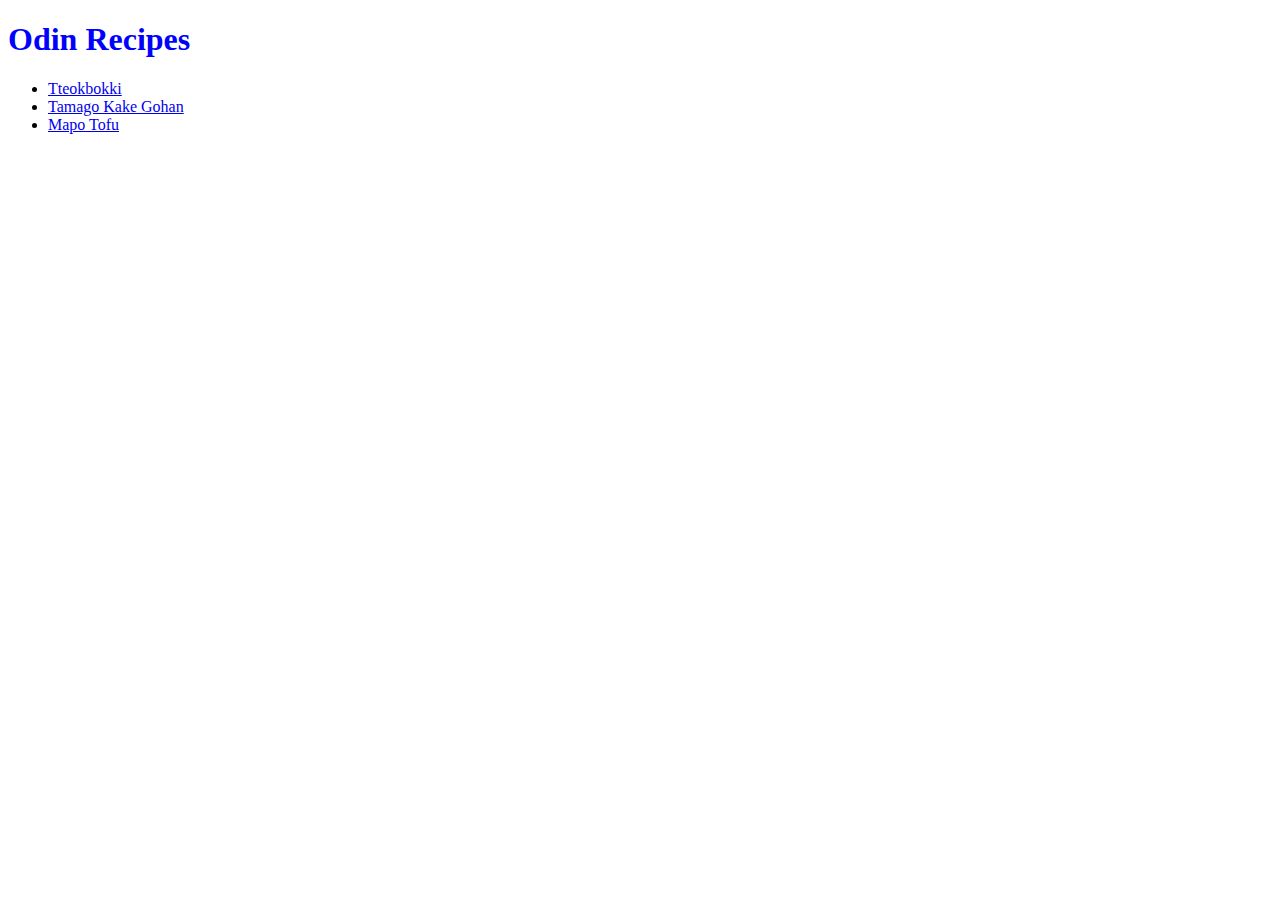
<file: index.html>
<!DOCTYPE html>
<html lang="en">
    <head>
        <meta charset="UTF-8">
        <title>Odin Recipes</title>
        <link rel="stylesheet" href="styles.css">
    </head>

    <body>
        <h1 class="big-header">Odin Recipes</h1>
        <ul>
            <li><a href="./recipes/tteokbokki.html">Tteokbokki</a></li>
            <li><a href="./recipes/tamago-kake-gohan.html">Tamago Kake Gohan</a></li>
            <li><a href="./recipes/mapo-tofu.html">Mapo Tofu</a></li>
        </ul>
    </body>
</html>
</file>
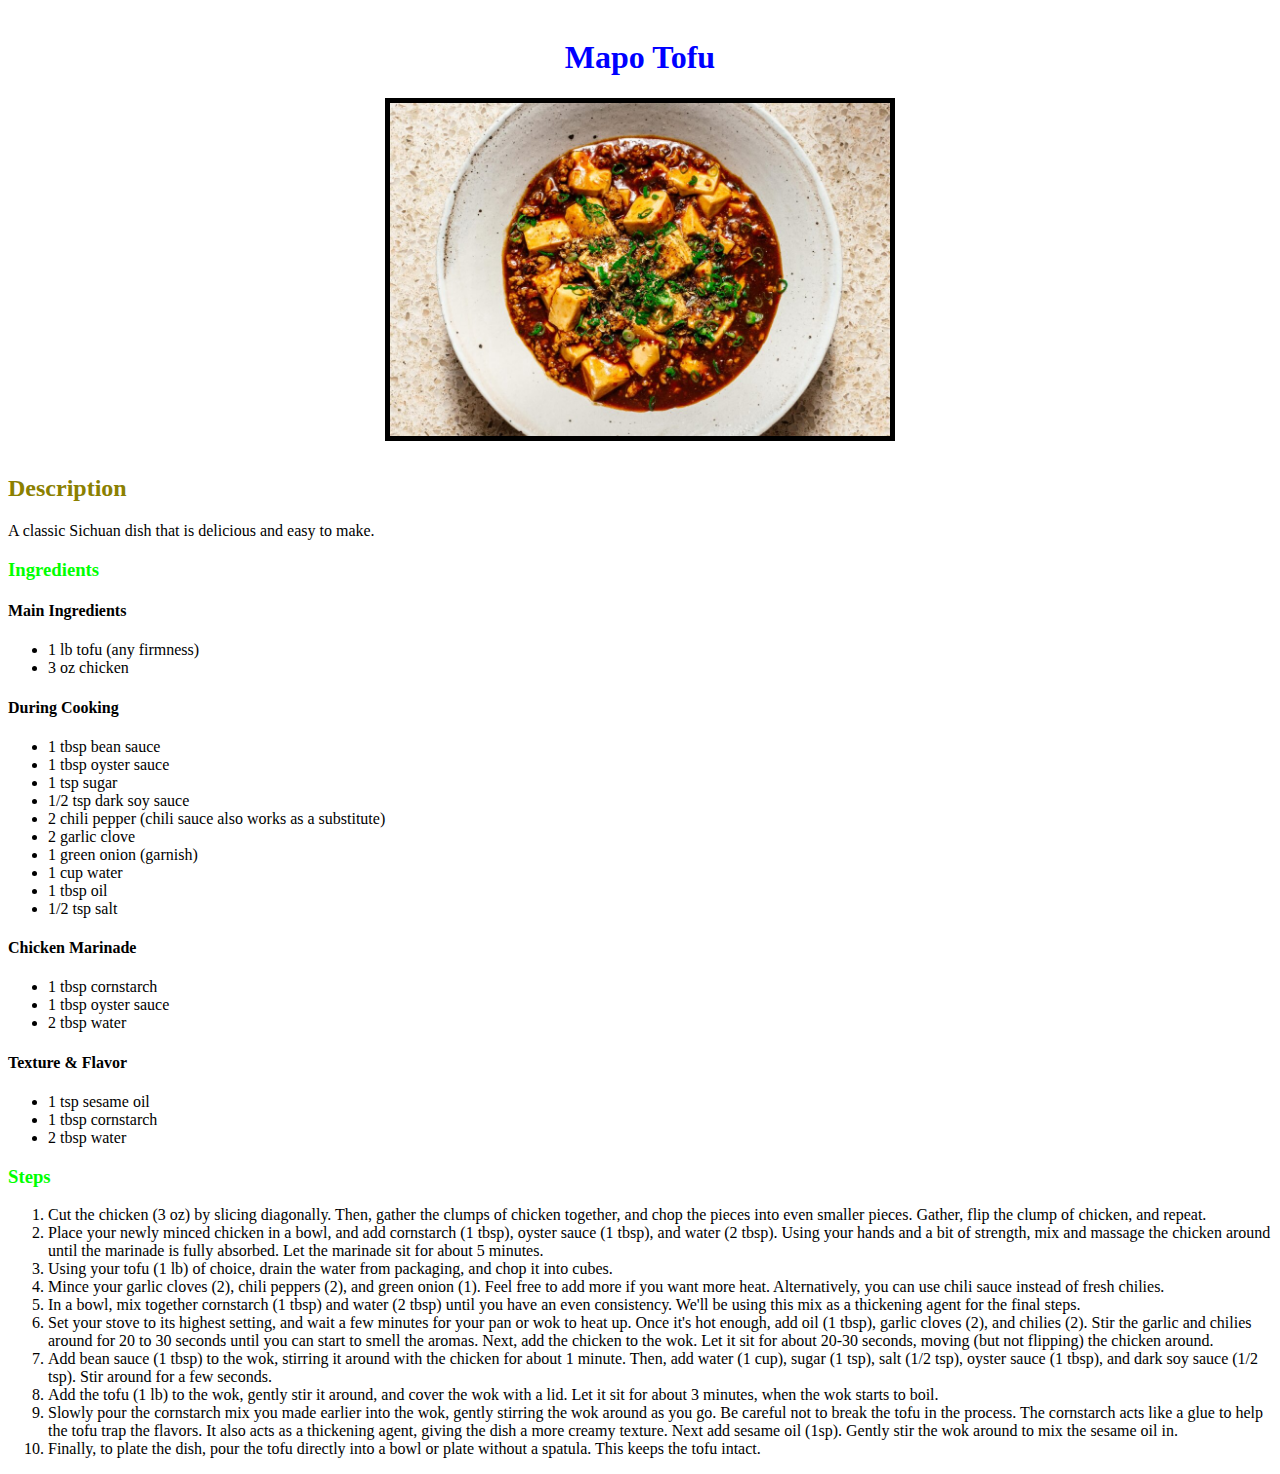
<file: recipes/mapo-tofu.html>
<!DOCTYPE html>
<html lang="en">

<head>
    <meta charset="UTF-8">
    <title>Mapo Tofu</title>
    <link rel="stylesheet" href="../styles.css">
</head>

<body>
    <div class="center">
        <h1 class="big-header">Mapo Tofu</h1>
        <img src="../images/mt.jpg" alt="Mapo Tofu Picture">
    </div>
    <h2 class="medium-header">Description</h2>
    <p>A classic Sichuan dish that is delicious and easy to make.</p>
    <h3 class="small-header">Ingredients</h3>
    <h4>Main Ingredients</h4>
    <ul>
        <li>1 lb tofu (any firmness)</li>
        <li>3 oz chicken</li>
    </ul>
    <h4>During Cooking</h4>
    <ul>
        <li>1 tbsp bean sauce</li>
        <li>1 tbsp oyster sauce</li>
        <li>1 tsp sugar</li>
        <li>1/2 tsp dark soy sauce</li>
        <li>2 chili pepper (chili sauce also works as a substitute)</li>
        <li>2 garlic clove</li>
        <li>1 green onion (garnish)</li>
        <li>1 cup water</li>
        <li>1 tbsp oil</li>
        <li>1/2 tsp salt</li>
    </ul>
    <h4>Chicken Marinade</h4>
    <ul>
        <li>1 tbsp cornstarch</li>
        <li>1 tbsp oyster sauce</li>
        <li>2 tbsp water</li>
    </ul>
    <h4>Texture & Flavor</h4>
    <ul>
        <li>1 tsp sesame oil</li>
        <li>1 tbsp cornstarch</li>
        <li>2 tbsp water</li>
    </ul>
    <h3 class="small-header">Steps</h3>
    <ol>
        <li>Cut the chicken (3 oz) by slicing diagonally.
            Then, gather the clumps of chicken together, and
            chop the pieces into even smaller pieces. Gather,
            flip the clump of chicken, and repeat.</li>
        <li>Place your newly minced chicken in a bowl, and add
            cornstarch (1 tbsp), oyster sauce (1 tbsp), and water
            (2 tbsp). Using your hands and a bit of strength, mix
            and massage the chicken around until the marinade is
            fully absorbed. Let the marinade sit for about 5 minutes.</li>
        <li>Using your tofu (1 lb) of choice, drain the water from
            packaging, and chop it into cubes.</li>
        <li>Mince your garlic cloves (2), chili peppers (2),
            and green onion (1). Feel free to add more if you want
            more heat. Alternatively, you can use chili sauce instead
            of fresh chilies.</li>
        <li>In a bowl, mix together cornstarch (1 tbsp) and water
            (2 tbsp) until you have an even consistency. We'll be using
            this mix as a thickening agent for the final steps.</li>
        <li>Set your stove to its highest setting, and wait a few
            minutes for your pan or wok to heat up. Once it's hot enough,
            add oil (1 tbsp), garlic cloves (2), and chilies (2). Stir
            the garlic and chilies around for 20 to 30 seconds until you
            can start to smell the aromas. Next, add the chicken to the wok.
            Let it sit for about 20-30 seconds, moving (but not flipping)
            the chicken around.</li>
        <li>Add bean sauce (1 tbsp) to the wok, stirring it around
            with the chicken for about 1 minute. Then, add water (1 cup),
            sugar (1 tsp), salt (1/2 tsp), oyster sauce (1 tbsp), and
            dark soy sauce (1/2 tsp). Stir around for a few seconds.</li>
        <li>Add the tofu (1 lb) to the wok, gently stir it around,
            and cover the wok with a lid. Let it sit for about 3 minutes,
            when the wok starts to boil.</li>
        <li>Slowly pour the cornstarch mix you made earlier into the wok,
            gently stirring the wok around as you go. Be careful not to break
            the tofu in the process. The cornstarch acts like a glue to help
            the tofu trap the flavors. It also acts as a thickening agent,
            giving the dish a more creamy texture. Next add sesame oil (1sp).
            Gently stir the wok around to mix the sesame oil in.</li>
        <li>Finally, to plate the dish, pour the tofu directly into
            a bowl or plate without a spatula. This keeps the tofu intact.</li>
    </ol>


</body>

</html>
</file>
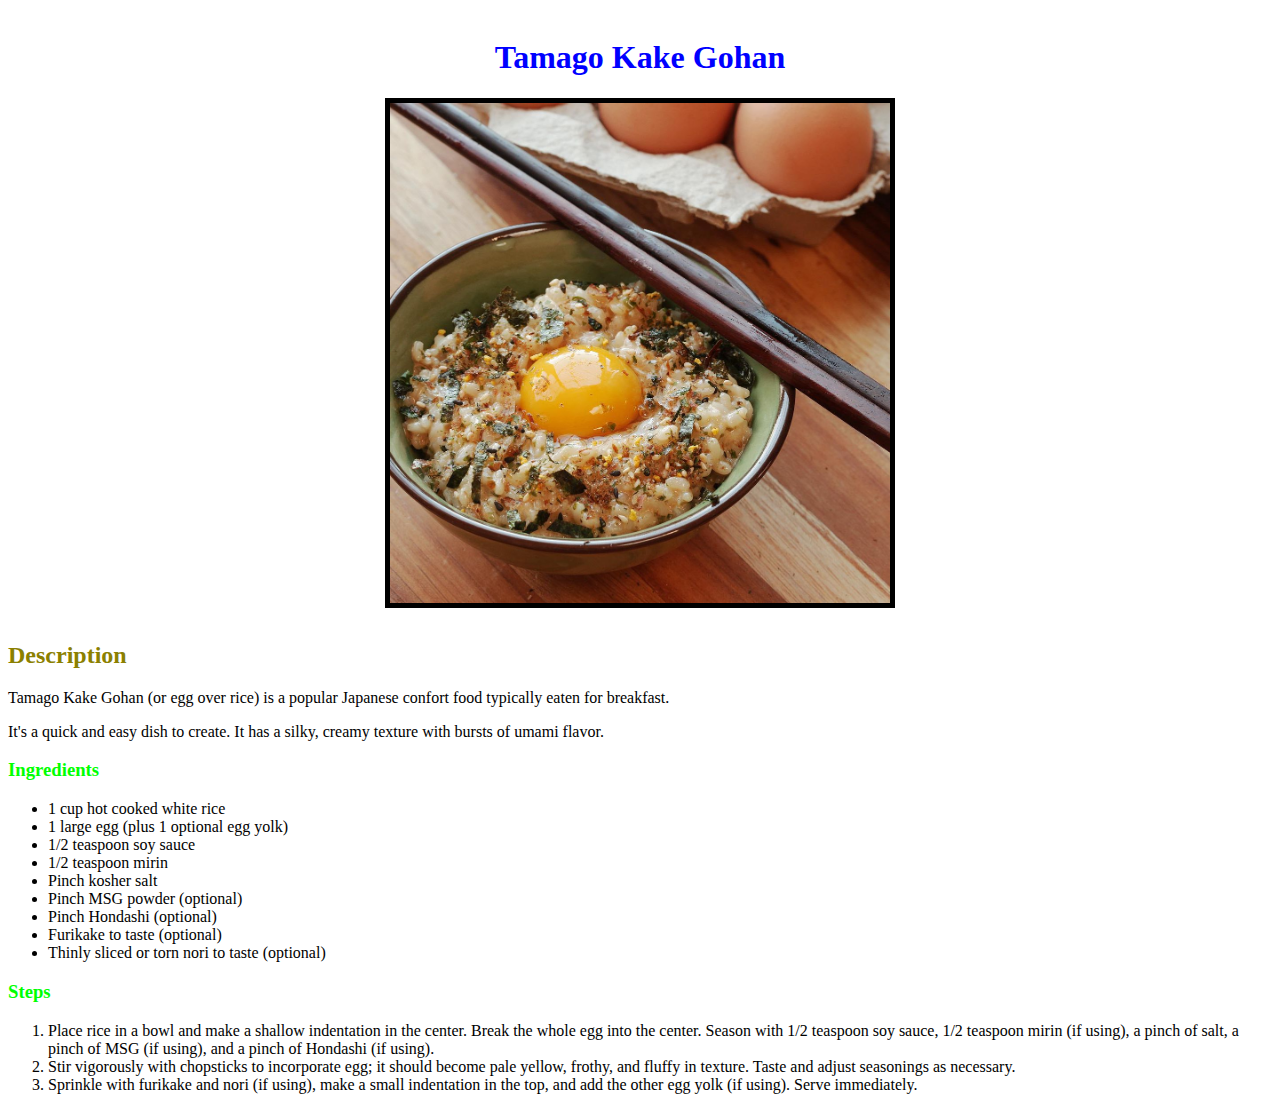
<file: recipes/tamago-kake-gohan.html>
<!DOCTYPE html>
<html lang="en">
    <head>
        <meta charset="UTF-8">
        <title>Tamago Kake Gohan</title>
        <link rel="stylesheet" href="../styles.css">
    </head>

    <body>
        <div class="center">
            <h1 class="big-header">Tamago Kake Gohan</h1>
            <img src="../images/tkg.jpg" alt="Tamago Kake Gohan Picture">
        </div>
            <h2 class="medium-header">Description</h2>
                <p>Tamago Kake Gohan (or egg over rice) is a popular Japanese confort food typically eaten for breakfast.</p>
                <p>It's a quick and easy dish to create. It has a silky, creamy texture with bursts of umami flavor.</p>
                    <h3 class="small-header">Ingredients</h3>
                        <ul>
                            <li>1 cup hot cooked white rice</li>
                            <li>1 large egg (plus 1 optional egg yolk)</li>
                            <li>1/2 teaspoon soy sauce</li>
                            <li>1/2 teaspoon mirin</li>
                            <li>Pinch kosher salt</li>
                            <li>Pinch MSG powder (optional)</li>
                            <li>Pinch Hondashi (optional)</li>
                            <li>Furikake to taste (optional)</li>
                            <li>Thinly sliced or torn nori to taste (optional)</li>
                        </ul>
                    <h3 class="small-header">Steps</h3>
                        <ol>
                            <li>Place rice in a bowl and make a shallow indentation in the center. 
                            Break the whole egg into the center. Season with 1/2 teaspoon soy sauce, 
                            1/2 teaspoon mirin (if using), a pinch of salt, a pinch of MSG (if using),
                            and a pinch of Hondashi (if using).</li>
                            <li>Stir vigorously with chopsticks to incorporate egg; it should become
                            pale yellow, frothy, and fluffy in texture. Taste and adjust seasonings 
                            as necessary.</li>
                            <li>Sprinkle with furikake and nori (if using), make a small indentation
                            in the top, and add the other egg yolk (if using). Serve immediately.</li>
                        </ol>
    </body>
</html>
</file>
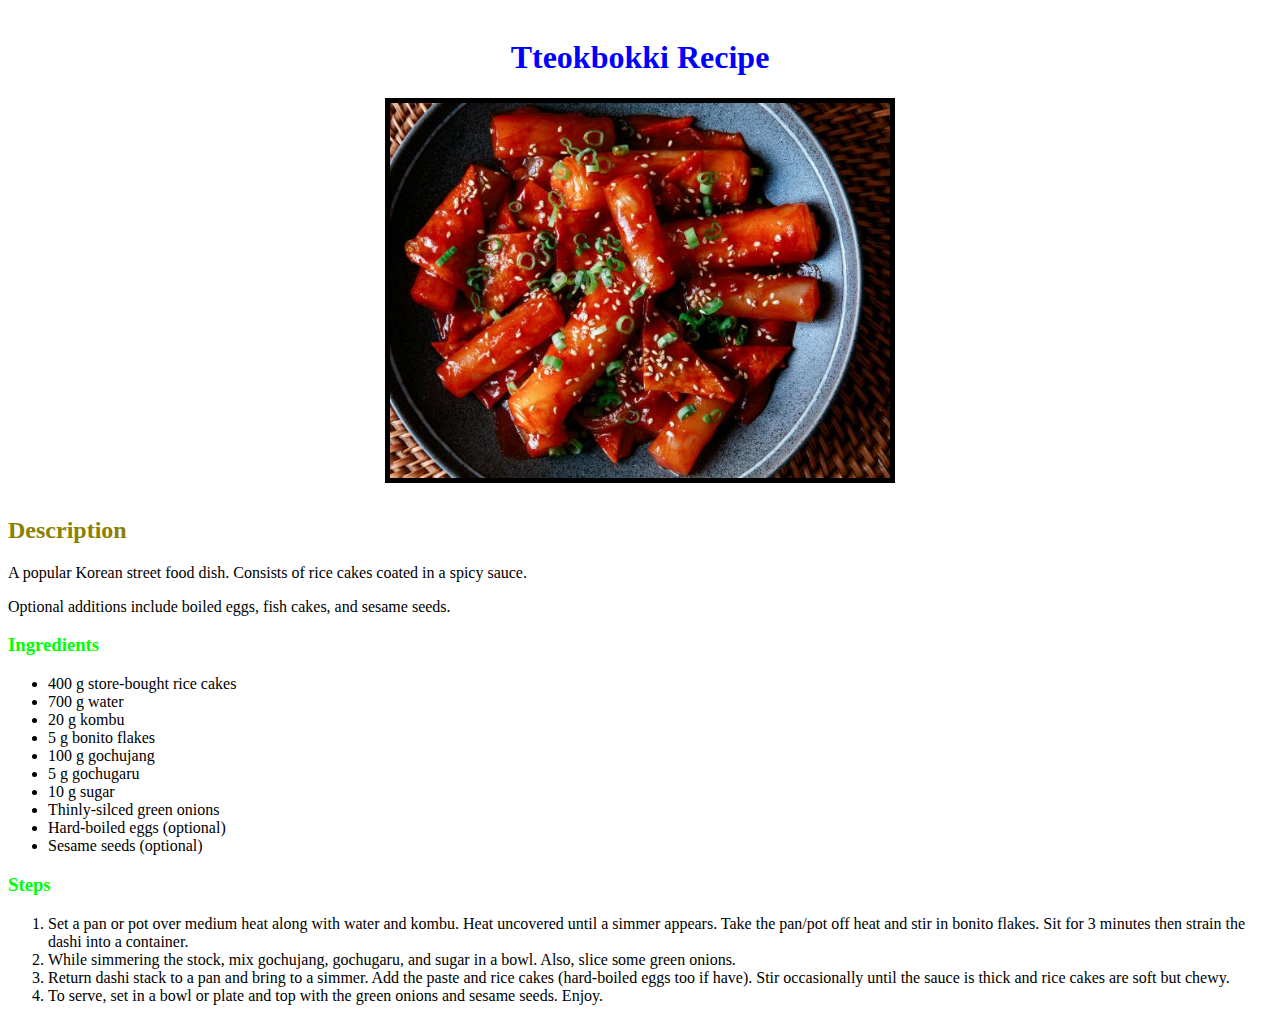
<file: recipes/tteokbokki.html>
<!DOCTYPE html>
<html lang="en">
    <head>
        <meta charset="UTF-8">
        <title>Tteokbokki Recipe</title>
        <link rel="stylesheet" href="../styles.css">
    </head>
    
    <body>
        <div class="center">
            <h1 class="big-header">Tteokbokki Recipe</h1>
            <img src="../images/tteokbokki.jpeg" alt="Tteokbokki picture">
        </div>
                <h2 class="medium-header">Description</h2>
                    <p>A popular Korean street food dish. Consists of rice cakes coated in a spicy sauce.</p>
                    <p>Optional additions include boiled eggs, fish cakes, and sesame seeds.</p>
                        <h3 class="small-header">Ingredients</h3>
                            <ul>
                                <li>400 g store-bought rice cakes</li>
                                <li>700 g water</li>
                                <li>20 g kombu</li>
                                <li>5 g bonito flakes</li>
                                <li>100 g gochujang</li>
                                <li>5 g gochugaru</li>
                                <li>10 g sugar</li>
                                <li>Thinly-silced green onions</li>
                                <li>Hard-boiled eggs (optional)</li>
                                <li>Sesame seeds (optional)</li>
                            </ul>
                        <h3 class="small-header">Steps</h3>
                            <ol>
                                <li>Set a pan or pot over medium heat along with water and kombu.
                                Heat uncovered until a simmer appears. Take the pan/pot off
                                heat and stir in bonito flakes. Sit for 3 minutes then strain
                                the dashi into a container.</li>
                                <li>While simmering the stock, mix gochujang, gochugaru, and sugar
                                in a bowl. Also, slice some green onions.</li>
                                <li> Return dashi stack to a pan and bring to a simmer. Add the
                                paste and rice cakes (hard-boiled eggs too if have). Stir
                                occasionally until the sauce is thick and rice cakes are
                                soft but chewy.</li>
                                <li>To serve, set in a bowl or plate and top with the green 
                                onions and sesame seeds. Enjoy.</li>
                            </ol>
    </body>
</html>
</file>
<file: styles.css>
.big-header {
    color: blue;
}

.medium-header {
    color: #8B8000;
}

.small-header {
    color: #00FF00
}

img {
    width: 500px;
    height: auto;
    border: 5px solid black;
}

.center {
    text-align: center;
    margin: auto;
    width: 50%;
    padding: 10px;
}
</file>
